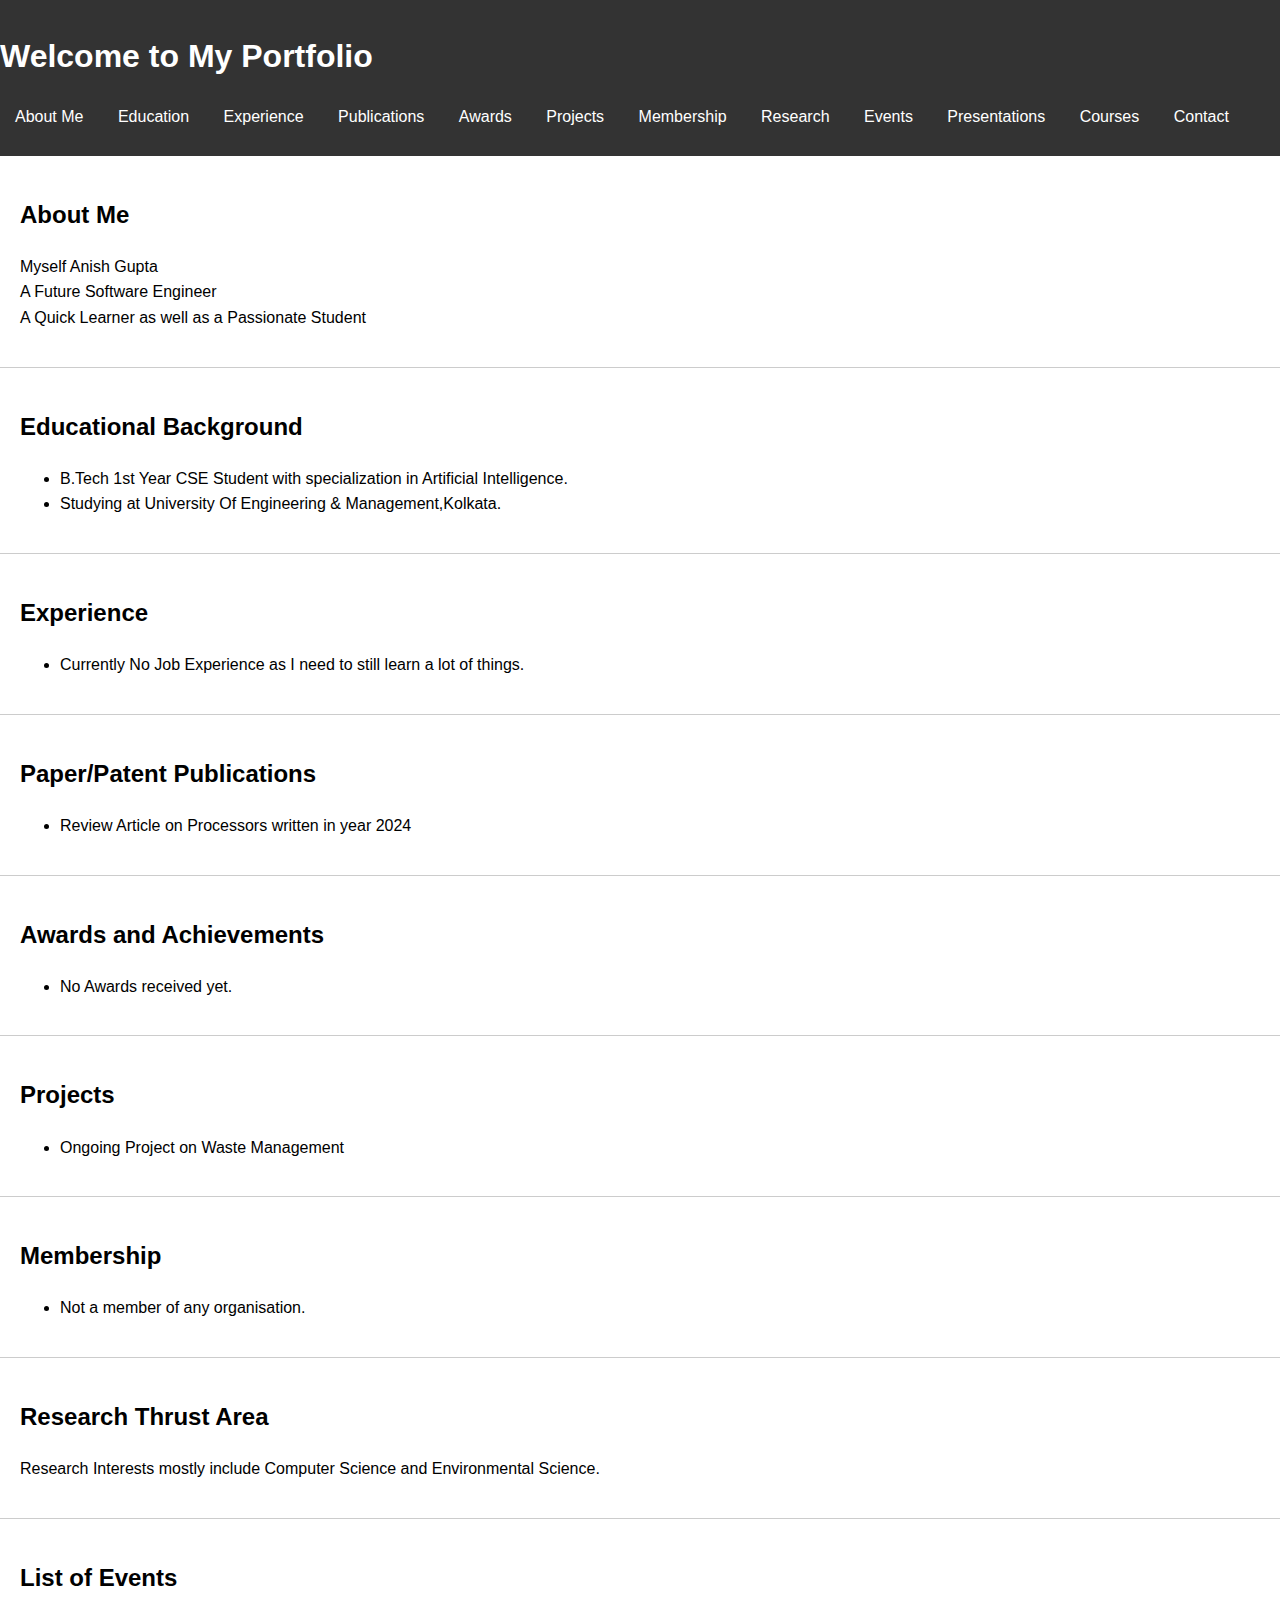
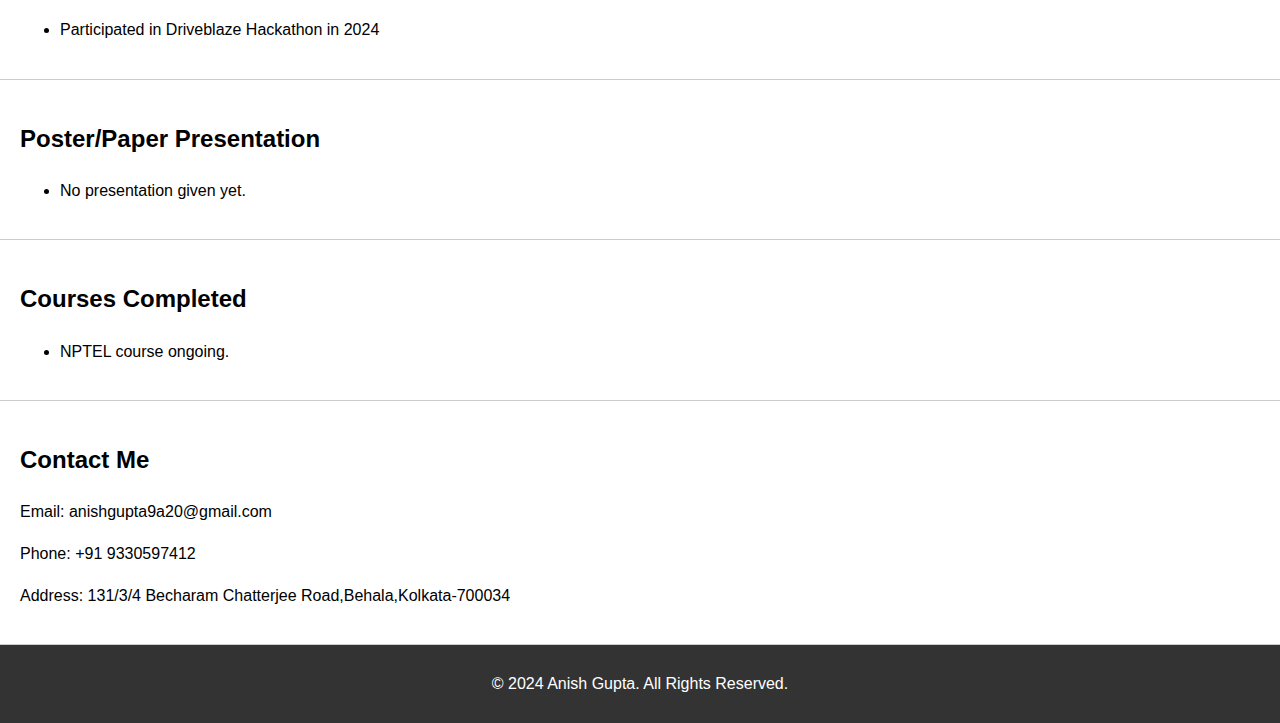
<file: index.html>
<html lang="en">
<head>
    <meta charset="UTF-8">
    <meta name="viewport" content="width=device-width, initial-scale=1.0">
    <title>Anish Gupta's Portfolio</title>
    <link rel="stylesheet" href="webdes.css">
</head>
<body>
    <header>
        <h1>Welcome to My Portfolio</h1>
        <nav>
            <ul>
                <li><a href="#about">About Me</a></li>
                <li><a href="#education">Education</a></li>
                <li><a href="#experience">Experience</a></li>
                <li><a href="#publications">Publications</a></li>
                <li><a href="#awards">Awards</a></li>
                <li><a href="#projects">Projects</a></li>
                <li><a href="#membership">Membership</a></li>
                <li><a href="#research">Research</a></li>
                <li><a href="#events">Events</a></li>
                <li><a href="#presentations">Presentations</a></li>
                <li><a href="#courses">Courses</a></li>
                <li><a href="#contact">Contact</a></li>
            </ul>
        </nav>
    </header>
    
    <section id="about">
        <h2>About Me</h2>
        <p>Myself Anish Gupta
            <br>A Future Software Engineer
            <br>A Quick Learner as well as a Passionate Student
        </p>
    </section>
    
    <section id="education">
        <h2>Educational Background</h2>
        <ul>
            <li>B.Tech 1st Year CSE Student with specialization in Artificial Intelligence. </li>
            <li>Studying at University Of Engineering & Management,Kolkata.</li>
        </ul>
    </section>

    <section id="experience">
        <h2>Experience</h2>
        <ul>
            <li>Currently No Job Experience as I need to still learn a lot of things.</li>
        </ul>
    </section>

    <section id="publications">
        <h2>Paper/Patent Publications</h2>
        <ul>
            <li>Review Article on Processors written in year 2024</li>
        </ul>
    </section>

    <section id="awards">
        <h2>Awards and Achievements</h2>
        <ul>
            <li>No Awards received yet.</li>
        </ul>
    </section>

    <section id="projects">
        <h2>Projects</h2>
        <ul>
            <li>Ongoing Project on Waste Management</li>
        </ul>
    </section>

    <section id="membership">
        <h2>Membership</h2>
        <ul>
            <li>Not a member of any organisation.</li>
        </ul>
    </section>

    <section id="research">
        <h2>Research Thrust Area</h2>
        <p>Research Interests mostly include Computer Science and Environmental Science. </p>
    </section>

    <section id="events">
        <h2>List of Events</h2>
        <ul>
            <li>Participated in Driveblaze Hackathon in 2024</li>
        </ul>
    </section>

    <section id="presentations">
        <h2>Poster/Paper Presentation</h2>
        <ul>
            <li>No presentation given yet.</li>
        </ul>
    </section>

    <section id="courses">
        <h2>Courses Completed</h2>
        <ul>
            <li>NPTEL course ongoing.</li>
        </ul>
    </section>

    <section id="contact">
        <h2>Contact Me</h2>
        <p>Email: anishgupta9a20@gmail.com</p>
        <p>Phone: +91 9330597412</p>
        <p>Address: 131/3/4 Becharam Chatterjee Road,Behala,Kolkata-700034 </p>
    </section>

    <footer>
        <p>&copy; 2024 Anish Gupta. All Rights Reserved.</p>
    </footer>
</body>
</html>
</file>
<file: webdes.css>
body {
    font-family: Arial, sans-serif;
    line-height: 1.6;
    margin: 0;
    padding: 0;
}

header {
    background: #333;
    color: #fff;
    padding: 10px 0;
}

nav ul {
    list-style: none;
    padding: 0;
}

nav ul li {
    display: inline;
    margin: 0 15px;
}

nav a {
    color: #fff;
    text-decoration: none;
}

section {
    padding: 20px;
    border-bottom: 1px solid #ccc;
}

footer {
    text-align: center;
    padding: 10px;
    background: #333;
    color: #fff;
}
</file>
